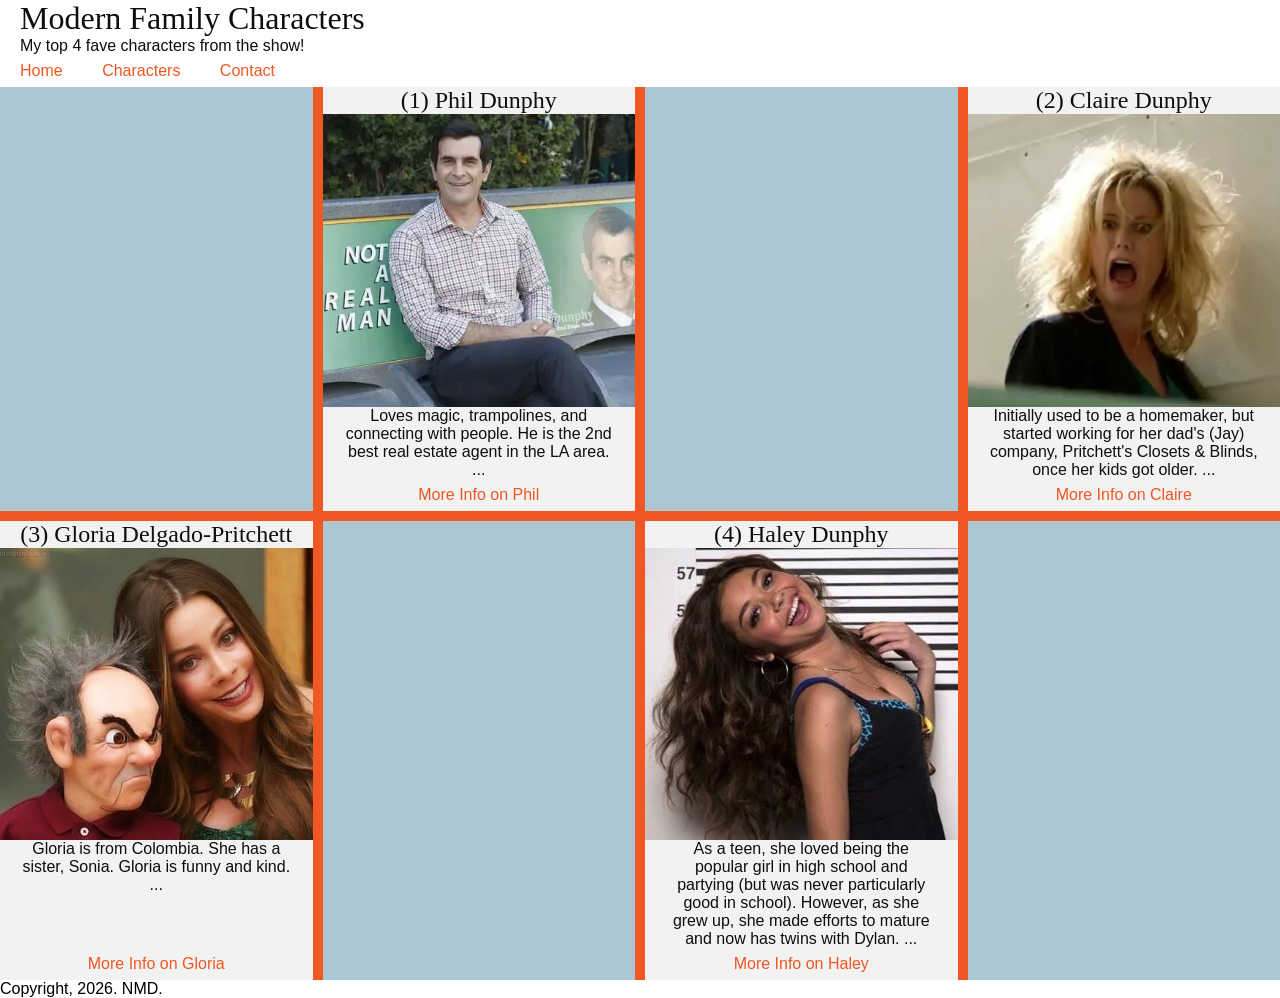
<file: index.html>
<!DOCTYPE html>
<html>
  <head>
    <title>Product Page 3</title>
    <link rel="stylesheet" href="css/style.css">
  </head>
  <body>
    <header>
      <h1>Modern Family Characters</h1>
      <p>My top 4 fave characters from the show!</p>
      <nav>
      <a href="index.html">Home</a>
      <div class="characters">
        <p>Characters</p>
        <div class="content">
          <a href="phil.html">Phil</a>
          <a href="claire.html">Claire</a>
          <a href="gloria.html">Gloria</a>
          <a href="haley.html">Haley</a> 
        </div>
      </div>
      <a href="#">Contact</a>
      </nav>
    </header>
    <main class="home">
      <div></div>
      <article>
        <h2>(1) Phil Dunphy</h2>
        <img src="img/phil-dunphy-funny.webp" alt="An image of Phil."/>
        <p>Loves magic, trampolines, and connecting with people. He is the 2nd best real estate agent in the LA area. ...</p>
        <a href="phil.html">More Info on Phil</a>
      </article>
      <div></div>
      <article>
        <h2>(2) Claire Dunphy</h2>
        <img src="img/claire-dunphy-funny.webp" alt="An image of Claire."/>
        <p>Initially used to be a homemaker, but started working for her dad's (Jay) company, Pritchett's Closets & Blinds, once her kids got older. ...</p>
        <a href="claire.html">More Info on Claire</a>
      </article>
      
      <article>
        <h2>(3) Gloria Delgado-Pritchett</h2>
        <img src="img/gloria-ventriloquist.jpeg" alt="An image of Gloria."/>
        <p>Gloria is from Colombia. She has a sister, Sonia. Gloria is funny and kind. ... </p>
        <a href="gloria.html">More Info on Gloria</a>
      </article>

      <div></div>
      <article>
        <h2>(4) Haley Dunphy</h2>
         <img src="img/haley-dunphy-funny.jpeg" alt="An image of Haley."/>
        <p>As a teen, she loved being the popular girl in high school and partying (but was never particularly good in school). However, as she grew up, she made efforts to mature and now has twins with Dylan. ... </p>
        <a href="haley.html">More Info on Haley</a>
      </article>
      <div></div>
    </main>
    <footer>Copyright, 2026. NMD.</footer>
  </body>
</html>
</file>
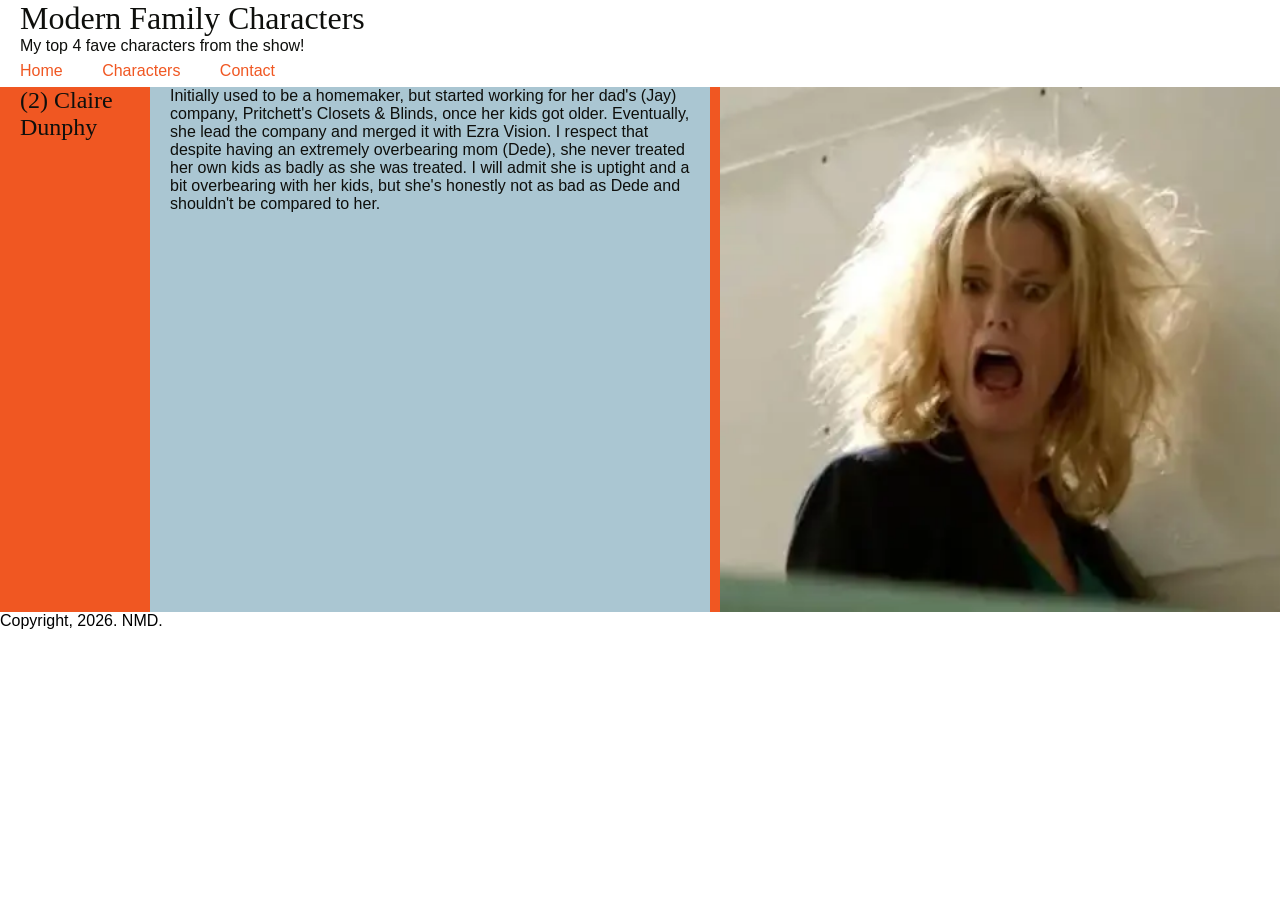
<file: claire.html>
<!DOCTYPE html>
<html>
  <head>
    <title>Modern Family Characters</title>
    <link rel="stylesheet" href="css/style.css">
  </head>
  <body>
    <header>
      <h1>Modern Family Characters</h1>
      <p>My top 4 fave characters from the show!</p>
      <nav>
        <a href="index.html">Home</a>
        <div class="characters">
        <p>Characters</p>
          <div class="content">
            <a href="phil.html">Phil</a>
            <a href="claire.html">Claire</a>
            <a href="gloria.html">Gloria</a>
            <a href="haley.html">Haley</a> 
          </div>
        </div>
        <a href="#">Contact</a>
      </nav>
    </header>
    <main>
      <section>
        <h2>(2) Claire Dunphy</h2>
        <p>Initially used to be a homemaker, but started working for her dad's (Jay) company, Pritchett's Closets & Blinds, once her kids got older. Eventually, she lead the company and merged it with Ezra Vision. I respect that despite having an extremely overbearing mom (Dede), she never treated her own kids as badly as she was treated. I will admit she is uptight and a bit overbearing with her kids, but she's honestly not as bad as Dede and shouldn't be compared to her.</p>
        <img src="img/claire-dunphy-funny.webp" alt="An image of Claire."/>
      </section>
    </main>
    <footer>Copyright, 2026. NMD.</footer>
  </body>
</html>
</file>
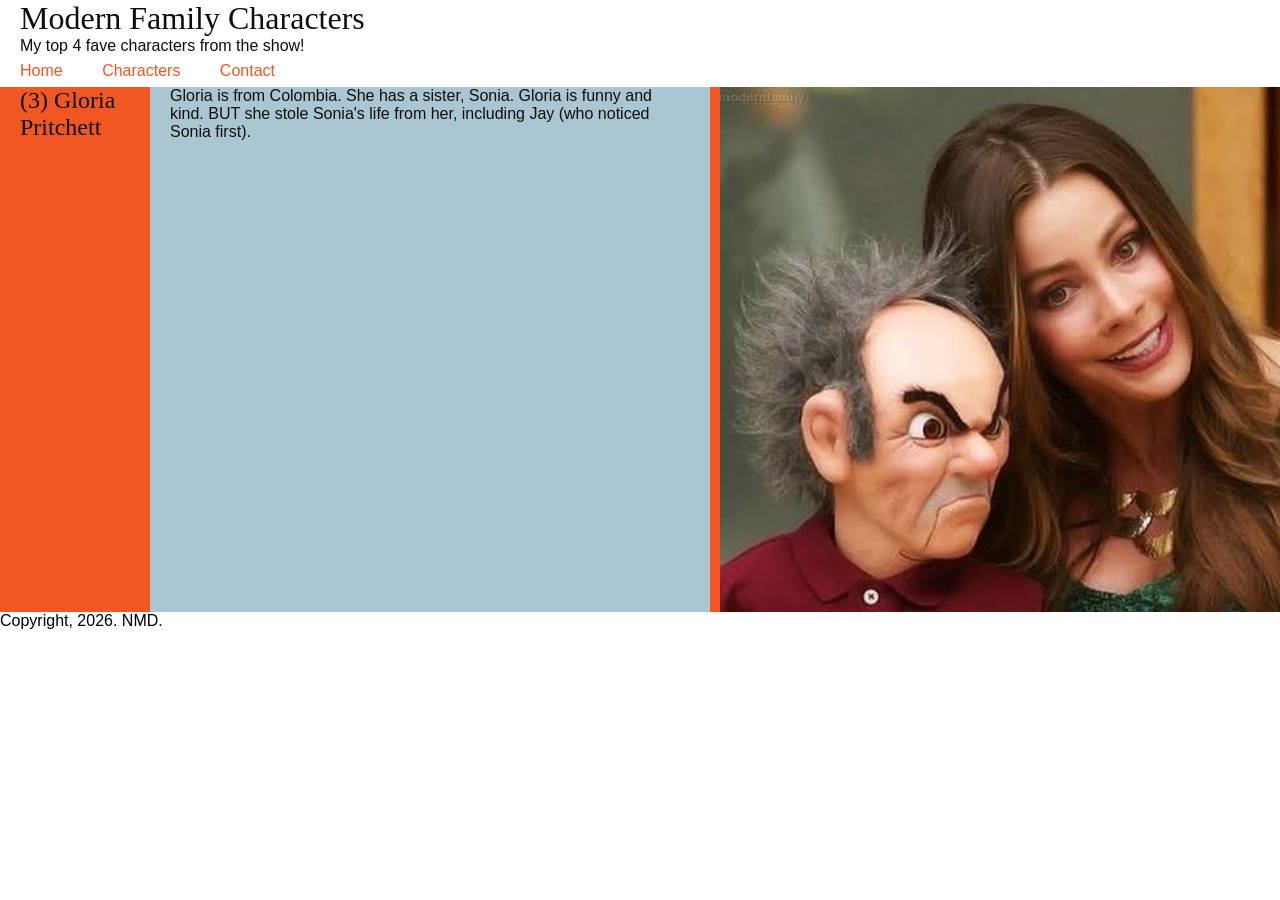
<file: gloria.html>
<!DOCTYPE html>
<html>
  <head>
    <title>Modern Family Characters</title>
    <link rel="stylesheet" href="css/style.css">
  </head>
  <body>
    <header>
      <h1>Modern Family Characters</h1>
      <p>My top 4 fave characters from the show!</p>
      <nav>
        <a href="index.html">Home</a>
        <div class="characters">
        <p>Characters</p>
          <div class="content">
            <a href="phil.html">Phil</a>
            <a href="claire.html">Claire</a>
            <a href="gloria.html">Gloria</a>
            <a href="haley.html">Haley</a> 
          </div>
        </div>
        <a href="#">Contact</a>
      </nav>
    </header>
    <main>
      <section>
        <h2>(3) Gloria Pritchett</h2>
        <p>Gloria is from Colombia. She has a sister, Sonia. Gloria is funny and kind. BUT she stole Sonia's life from her, including Jay (who noticed Sonia first).</p>
        <img src="img/gloria-ventriloquist.jpeg" alt="An image of Gloria."/>
      </section>
    </main>
    <footer>Copyright, 2026. NMD.</footer>
  </body>
</html>
</file>
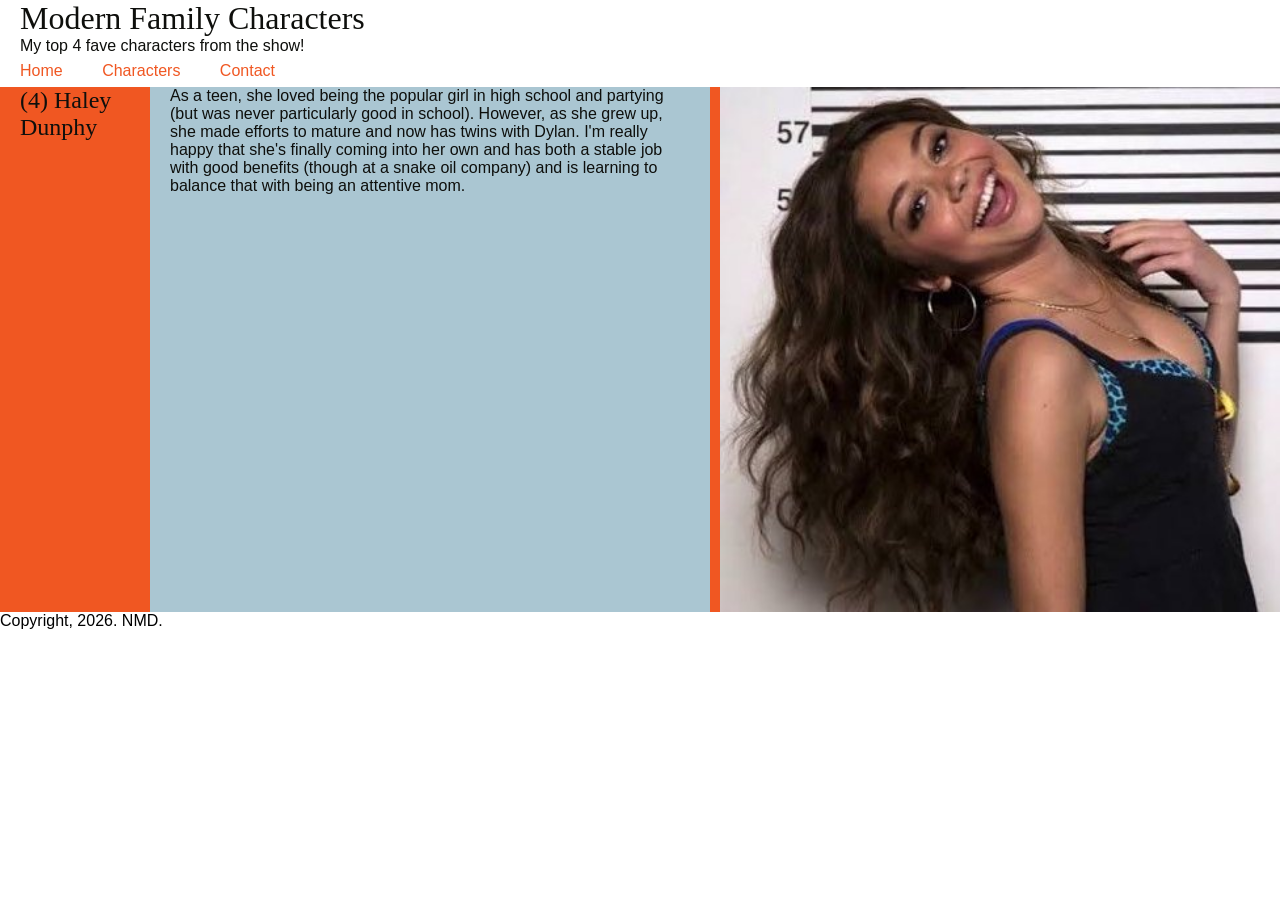
<file: haley.html>
<!DOCTYPE html>
<html>
  <head>
    <title>Modern Family Characters</title>
    <link rel="stylesheet" href="css/style.css">
  </head>
  <body>
    <header>
      <h1>Modern Family Characters</h1>
      <p>My top 4 fave characters from the show!</p>
      <nav>
        <a href="index.html">Home</a>
        <div class="characters">
        <p>Characters</p>
          <div class="content">
            <a href="phil.html">Phil</a>
            <a href="claire.html">Claire</a>
            <a href="gloria.html">Gloria</a>
            <a href="haley.html">Haley</a> 
          </div>
        </div>
        <a href="#">Contact</a>
      </nav>
    </header>
    <main>
      <section>
        <h2>(4) Haley Dunphy</h2>
        <p>As a teen, she loved being the popular girl in high school and partying (but was never particularly good in school). However, as she grew up, she made efforts to mature and now has twins with Dylan. I'm really happy that she's finally coming into her own and has both a stable job with good benefits (though at a snake oil company) and is learning to balance that with being an attentive mom.</p>
        <img src="img/haley-dunphy-funny.jpeg" alt="An image of Haley."/>
      </section>
    </main>
    <footer>Copyright, 2026. NMD.</footer>
  </body>
</html>
</file>
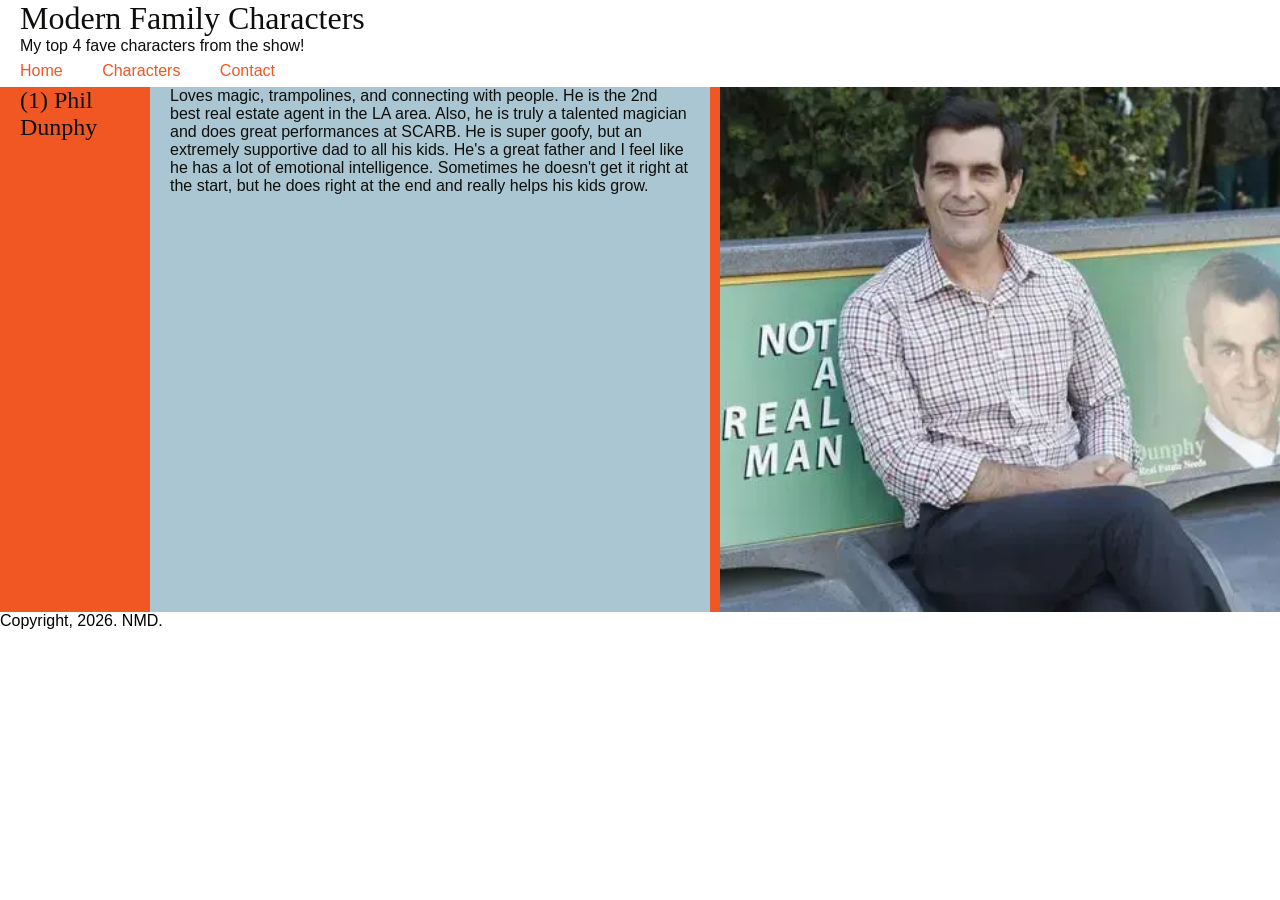
<file: phil.html>
<!DOCTYPE html>
<html>
  <head>
    <title>Modern Family Characters</title>
    <link rel="stylesheet" href="css/style.css">
  </head>
  <body>
    <header>
      <h1>Modern Family Characters</h1>
      <p>My top 4 fave characters from the show!</p>
      <nav>
        <a href="index.html">Home</a>
        <div class="characters">
        <p>Characters</p>
          <div class="content">
            <a href="phil.html">Phil</a>
            <a href="claire.html">Claire</a>
            <a href="gloria.html">Gloria</a>
            <a href="haley.html">Haley</a> 
          </div>
        </div>
        <a href="#">Contact</a>
      </nav>
    </header>
    <main>
      <section>
        <h2>(1) Phil Dunphy</h2>
        <p>Loves magic, trampolines, and connecting with people. He is the 2nd best real estate agent in the LA area. Also, he is truly a talented magician and does great performances at SCARB. He is super goofy, but an extremely supportive dad to all his kids. He's a great father and I feel like he has a lot of emotional intelligence. Sometimes he doesn't get it right at the start, but he does right at the end and really helps his kids grow.</p>
        <img src="img/phil-dunphy-funny.webp" alt="An image of Phil."/>
      </section>
    </main>
    <footer>Copyright, 2026. NMD.</footer>
  </body>
</html>
</file>
<file: css/style.css>
:root{
  --text: #0E0F0C;
  --accents: #F05722;
  --bkg: #AAC6D2;
  --light: #F2F2F2;
}

* {
  margin: 0;
}

@import url('https://fonts.googleapis.com/css2?family=GFS+Didot&family=Inter:ital,opsz,wght@0,14..32,100..900;1,14..32,100..900&display=swap');

/* PHIL, CLAIRE, GLORIA, HALEY */

section {
  flex-grow: 1;
  background-color: var(--accents);
  display: grid;
  grid-template-columns: 1fr 4fr 4fr;
  grid-template-rows: auto;
  gap: 10px;
}

section img {
  width: 100%;
}

section p {
  background-color: var(--bkg);
}

/* INDEX.HTML */ 

h1, h2 {
  padding: 0 20px;
  font-family: "GFS Didot", serif;
  font-weight: 400;
  font-style: normal;
  color: var(--text);
}

p, a {
  padding: 0 20px; 
  color: var(--text);
}

body {
  font-family: "Inter", sans-serif;
  font-optical-sizing: auto;
  font-style: normal;
  min-height: 50vh;
  display: flex;
  flex-direction: column;
}

main {
  flex-grow: 1;
  background-color: var(--accents);
  display: flex;
}

.home {
  flex-grow: 1;
  background-color: var(--accents);
  display: grid;
  grid-template-columns: 1fr 1fr 1fr 1fr;
  grid-template-row: auto;
  gap: 10px;
}

article {
  display: flex;
  flex-direction: column;
  background-color: var(--light);
  text-align: center;
}

article img {
  width: 100%;
}

article p {
  flex-grow: 1;
}

main div {
  background-color: var(--bkg);
}

/* DROPDOWN */

a {
  text-decoration: none;
  padding: 7px 20px;
  color: var(--accents);
  border: none;
  cursor: pointer;
}

a:hover {
  background-color: var(--bkg);
}

.characters {
    display: inline-block; /* so "Characters" sits to the left on the same line right next to "Home" */
}

.characters p {
    color: var(--accents);
    padding: 7px 15px;
    border: none;
    cursor: pointer;
}

.characters a {
    display: block;
    color: black;
    text-decoration: none; /* so "Characters" isn't underlined by default" */
    padding: 7px 15px;
}

.characters .content {
    display: none; /* hides dropdown contents by default */
    position: absolute; /* so the dropdown content sits directly below the "Characters" container */
    background-color: var(--light);
    min-width: 113.5px; /* controls width of the dropdown container, I made it 113.5px to align with the width of the "Characters" container (which I listed as p)*/
}

.characters:hover .content {
    display: block; /* upon hovering, gives each piece of dropdown content its own line and vertically stacks each one on top of the other */
}

.characters:hover p {
    background-color: var(--bkg); /*so the background color turns blue once you hover over the "Characters" container AND/OR explore the dropdown*/
}

.characters a:hover {
    background-color: var(--bkg); /*so the background color turns blue once you hover over each dropdown option */
}

@media (max-width: 375px) {
  .home {
    grid-template-columns: 1fr;
  }

/* Separates Gloria, and Haley with blue boxes in between */
  .gloria {
    grid-row: 6;
  }

  .haley {
    grid-row: 8;
  }
  main div {
    min-height: 150px; /* Gives the empty blue div spaces height so you can see them */
  }
}
</file>
